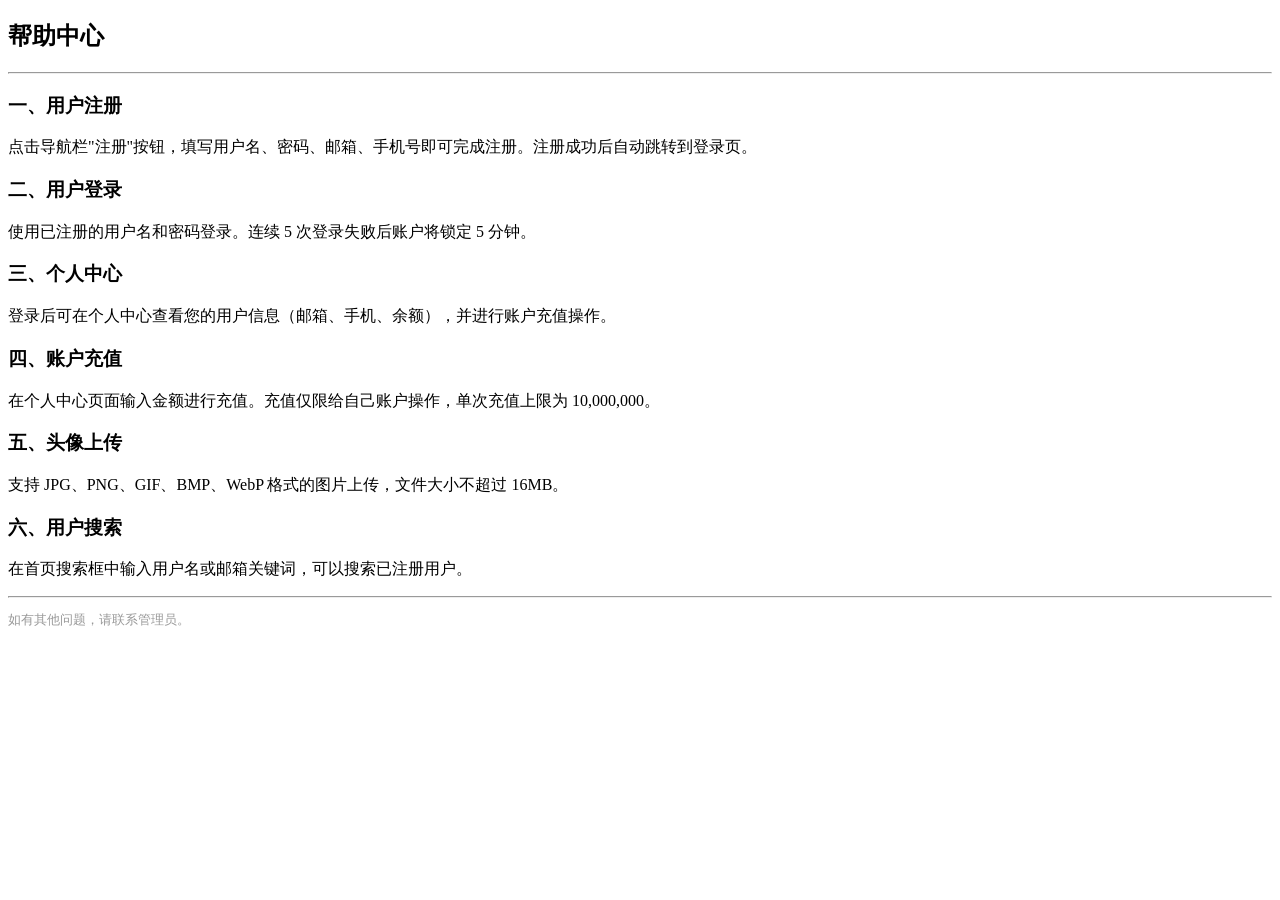
<file: pages/help.html>
<!DOCTYPE html>
<html>
<head><meta charset="utf-8"><title>帮助中心</title></head>
<body>
<h2>帮助中心</h2>
<hr>
<h3>一、用户注册</h3>
<p>点击导航栏"注册"按钮，填写用户名、密码、邮箱、手机号即可完成注册。注册成功后自动跳转到登录页。</p>

<h3>二、用户登录</h3>
<p>使用已注册的用户名和密码登录。连续 5 次登录失败后账户将锁定 5 分钟。</p>

<h3>三、个人中心</h3>
<p>登录后可在个人中心查看您的用户信息（邮箱、手机、余额），并进行账户充值操作。</p>

<h3>四、账户充值</h3>
<p>在个人中心页面输入金额进行充值。充值仅限给自己账户操作，单次充值上限为 10,000,000。</p>

<h3>五、头像上传</h3>
<p>支持 JPG、PNG、GIF、BMP、WebP 格式的图片上传，文件大小不超过 16MB。</p>

<h3>六、用户搜索</h3>
<p>在首页搜索框中输入用户名或邮箱关键词，可以搜索已注册用户。</p>

<hr>
<p style="color:#999;font-size:13px;">如有其他问题，请联系管理员。</p>
</body>
</html>
</file>
